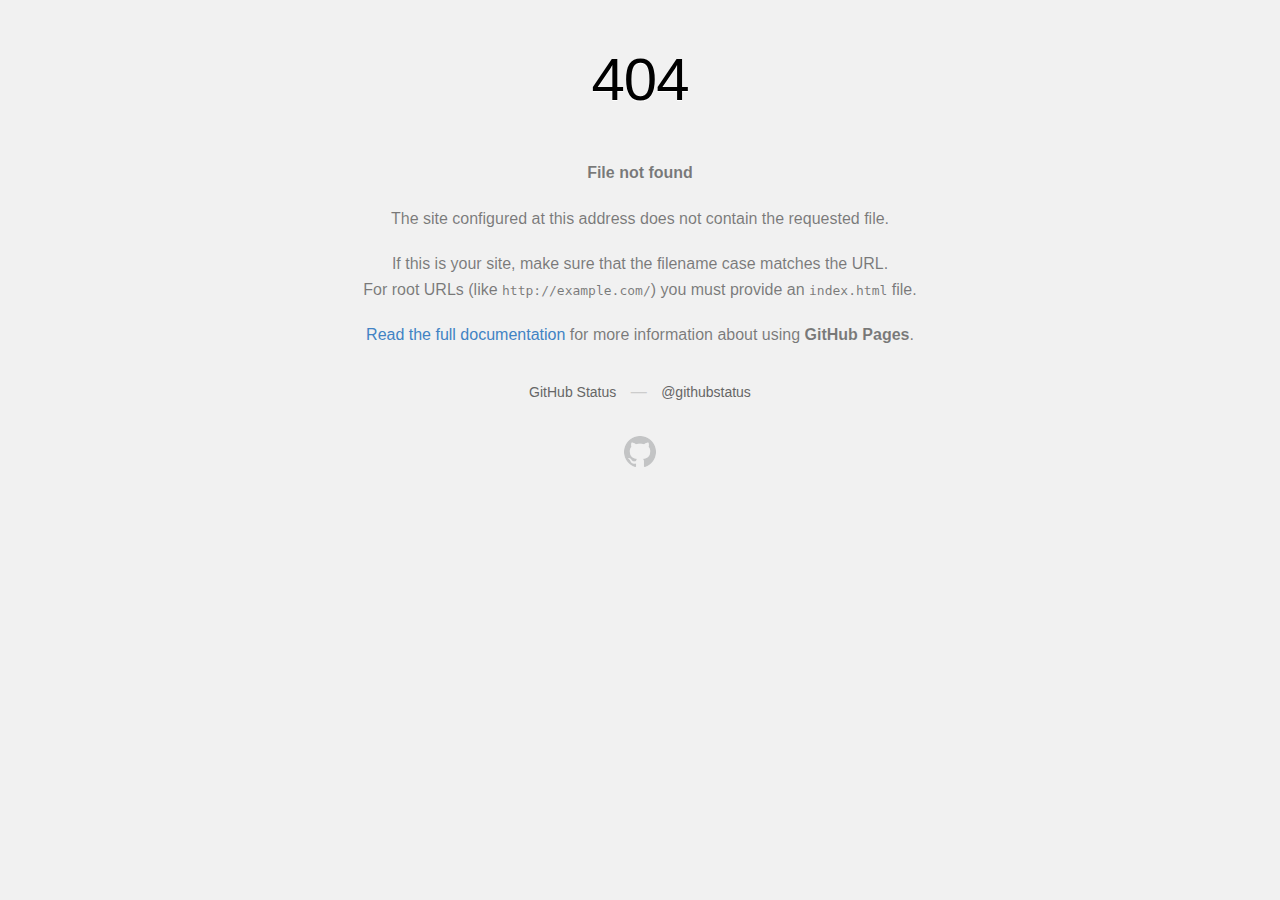
<file: css/owl.video.play.png.html>
<!DOCTYPE html>
<html>
  <head>
    <meta http-equiv="Content-type" content="text/html; charset=utf-8">
    <meta http-equiv="Content-Security-Policy" content="default-src 'none'; style-src 'unsafe-inline'; img-src data:; connect-src 'self'">
    <title>Page not found &middot; GitHub Pages</title>
    <style type="text/css" media="screen">body {
        background-color: #f1f1f1;
        margin: 0;
        font-family: "Helvetica Neue", Helvetica, Arial, sans-serif;
      }

      .container { margin: 50px auto 40px auto; width: 600px; text-align: center; }

      a { color: #4183c4; text-decoration: none; }
      a:hover { text-decoration: underline; }

      h1 { width: 800px; position:relative; left: -100px; letter-spacing: -1px; line-height: 60px; font-size: 60px; font-weight: 100; margin: 0px 0 50px 0; text-shadow: 0 1px 0 #fff; }
      p { color: rgba(0, 0, 0, 0.5); margin: 20px 0; line-height: 1.6; }

      ul { list-style: none; margin: 25px 0; padding: 0; }
      li { display: table-cell; font-weight: bold; width: 1%; }

      .logo { display: inline-block; margin-top: 35px; }
      .logo-img-2x { display: none; }
      @media
      only screen and (-webkit-min-device-pixel-ratio: 2),
      only screen and (   min--moz-device-pixel-ratio: 2),
      only screen and (     -o-min-device-pixel-ratio: 2/1),
      only screen and (        min-device-pixel-ratio: 2),
      only screen and (                min-resolution: 192dpi),
      only screen and (                min-resolution: 2dppx) {
        .logo-img-1x { display: none; }
        .logo-img-2x { display: inline-block; }
      }

      #suggestions {
        margin-top: 35px;
        color: #ccc;
      }
      #suggestions a {
        color: #666666;
        font-weight: 200;
        font-size: 14px;
        margin: 0 10px;
      }

    </style>
  </head>
  <body>

    <div class="container">

      <h1>404</h1>
      <p><strong>File not found</strong></p>

      <p>
        The site configured at this address does not
        contain the requested file.
      </p>

      <p>
        If this is your site, make sure that the filename case matches the URL.<br>
        For root URLs (like <code>http://example.com/</code>) you must provide an
        <code>index.html</code> file.
      </p>

      <p>
        <a href="https://help.github.com/pages/">Read the full documentation</a>
        for more information about using <strong>GitHub Pages</strong>.
      </p>

      <div id="suggestions">
        <a href="https://githubstatus.com">GitHub Status</a> &mdash;
        <a href="https://twitter.com/githubstatus">@githubstatus</a>
      </div>

      <a href="https://technext.github.io/" class="logo logo-img-1x">
        <img width="32" height="32" title="" alt="" src="[data-uri]">
      </a>

      <a href="https://technext.github.io/" class="logo logo-img-2x">
        <img width="32" height="32" title="" alt="" src="[data-uri]">
      </a>
    </div>
  </body>
</html>
</file>
